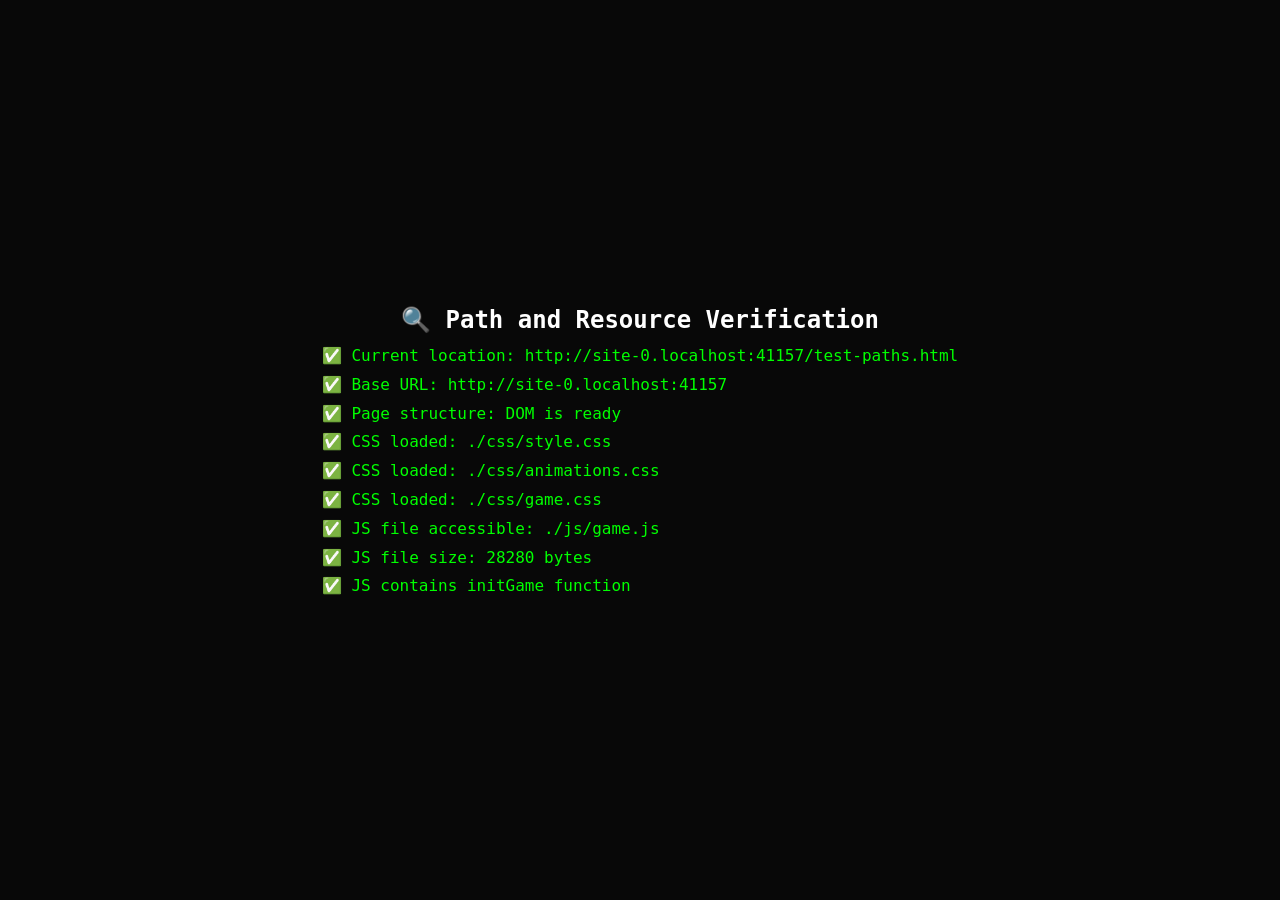
<file: test-paths.html>
<!DOCTYPE html>
<html lang="en">
<head>
  <meta charset="UTF-8">
  <meta name="viewport" content="width=device-width, initial-scale=1.0">
  <title>Path Verification Test</title>
  <style>
    body {
      font-family: monospace;
      background: #1a1a1a;
      color: #00ff00;
      padding: 20px;
      line-height: 1.8;
    }
    .ok { color: #00ff00; }
    .fail { color: #ff0000; }
    pre { background: #0a0a0a; padding: 10px; border: 1px solid #333; }
  </style>
</head>
<body>
  <h2>🔍 Path and Resource Verification</h2>
  <div id="results"></div>

  <script>
    const results = document.getElementById('results');
    
    function log(msg, ok) {
      const line = document.createElement('div');
      line.className = ok ? 'ok' : 'fail';
      line.textContent = (ok ? '✅' : '❌') + ' ' + msg;
      results.appendChild(line);
      console.log(line.textContent);
    }

    // Check paths
    log('Current location: ' + window.location.href, true);
    log('Base URL: ' + window.location.origin, true);
    
    // Test CSS files
    const cssFiles = [
      './css/style.css',
      './css/animations.css',
      './css/game.css'
    ];
    
    cssFiles.forEach(file => {
      const link = document.createElement('link');
      link.rel = 'stylesheet';
      link.href = file;
      link.onload = () => log('CSS loaded: ' + file, true);
      link.onerror = () => log('CSS FAILED: ' + file, false);
      document.head.appendChild(link);
    });

    // Test JS file access
    setTimeout(() => {
      fetch('./js/game.js')
        .then(r => {
          if (r.ok) {
            log('JS file accessible: ./js/game.js', true);
            return r.text();
          } else {
            log('JS file NOT accessible: ./js/game.js (' + r.status + ')', false);
          }
        })
        .then(text => {
          if (text) {
            log('JS file size: ' + text.length + ' bytes', true);
            if (text.includes('initGame')) {
              log('JS contains initGame function', true);
            } else {
              log('JS missing initGame function', false);
            }
          }
        })
        .catch(e => log('Fetch error: ' + e.message, false));
    }, 500);

    log('Page structure: DOM is ready', true);
  </script>
</body>
</html>
</file>
